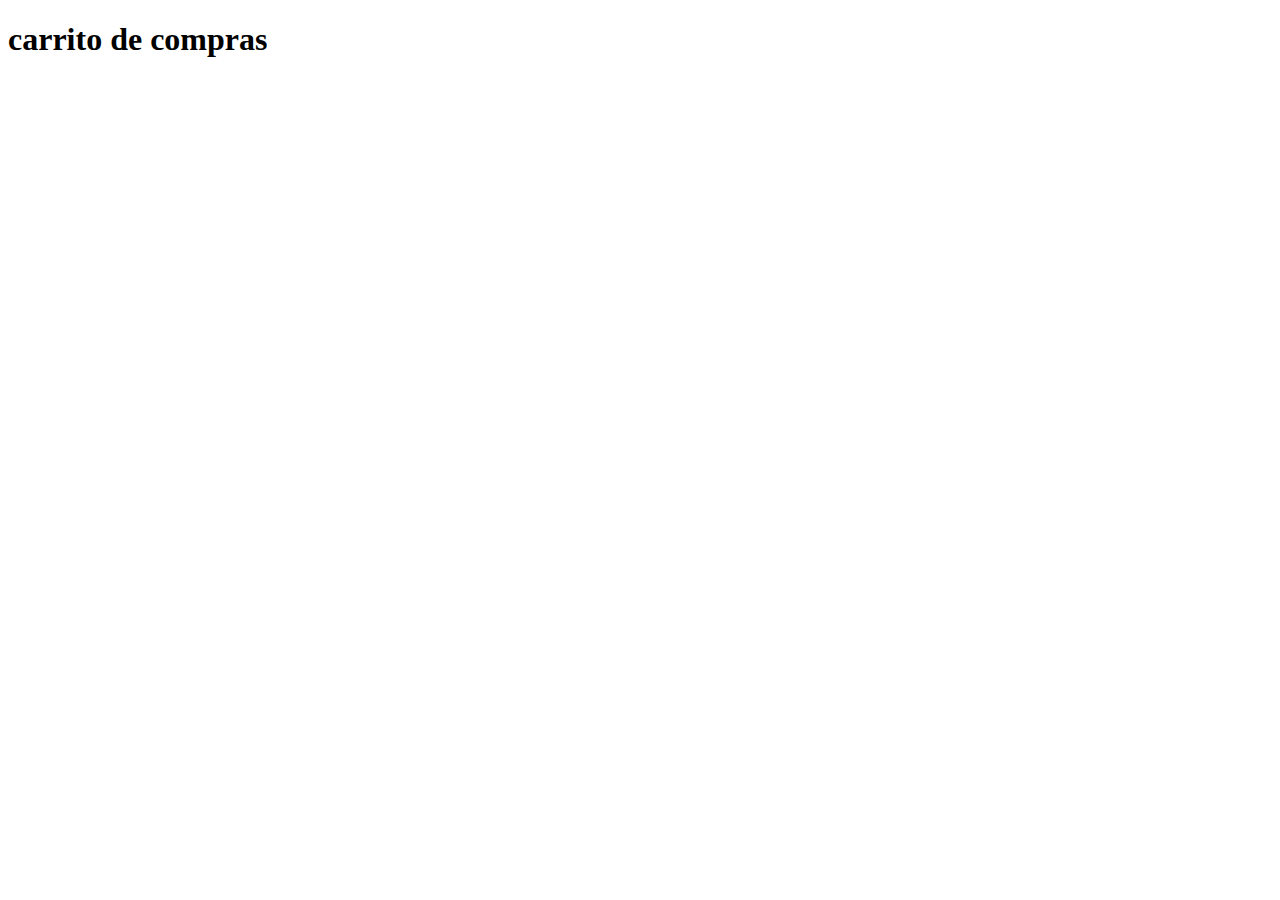
<file: carrito.html>
<!DOCTYPE html>
<html lang="en">
<head>
    <meta charset="UTF-8">
    <meta name="viewport" content="width=device-width, initial-scale=1.0">
    <title>Document</title>
</head>
<body>
    <h1>carrito de compras</h1>
</body>
</html>
</file>
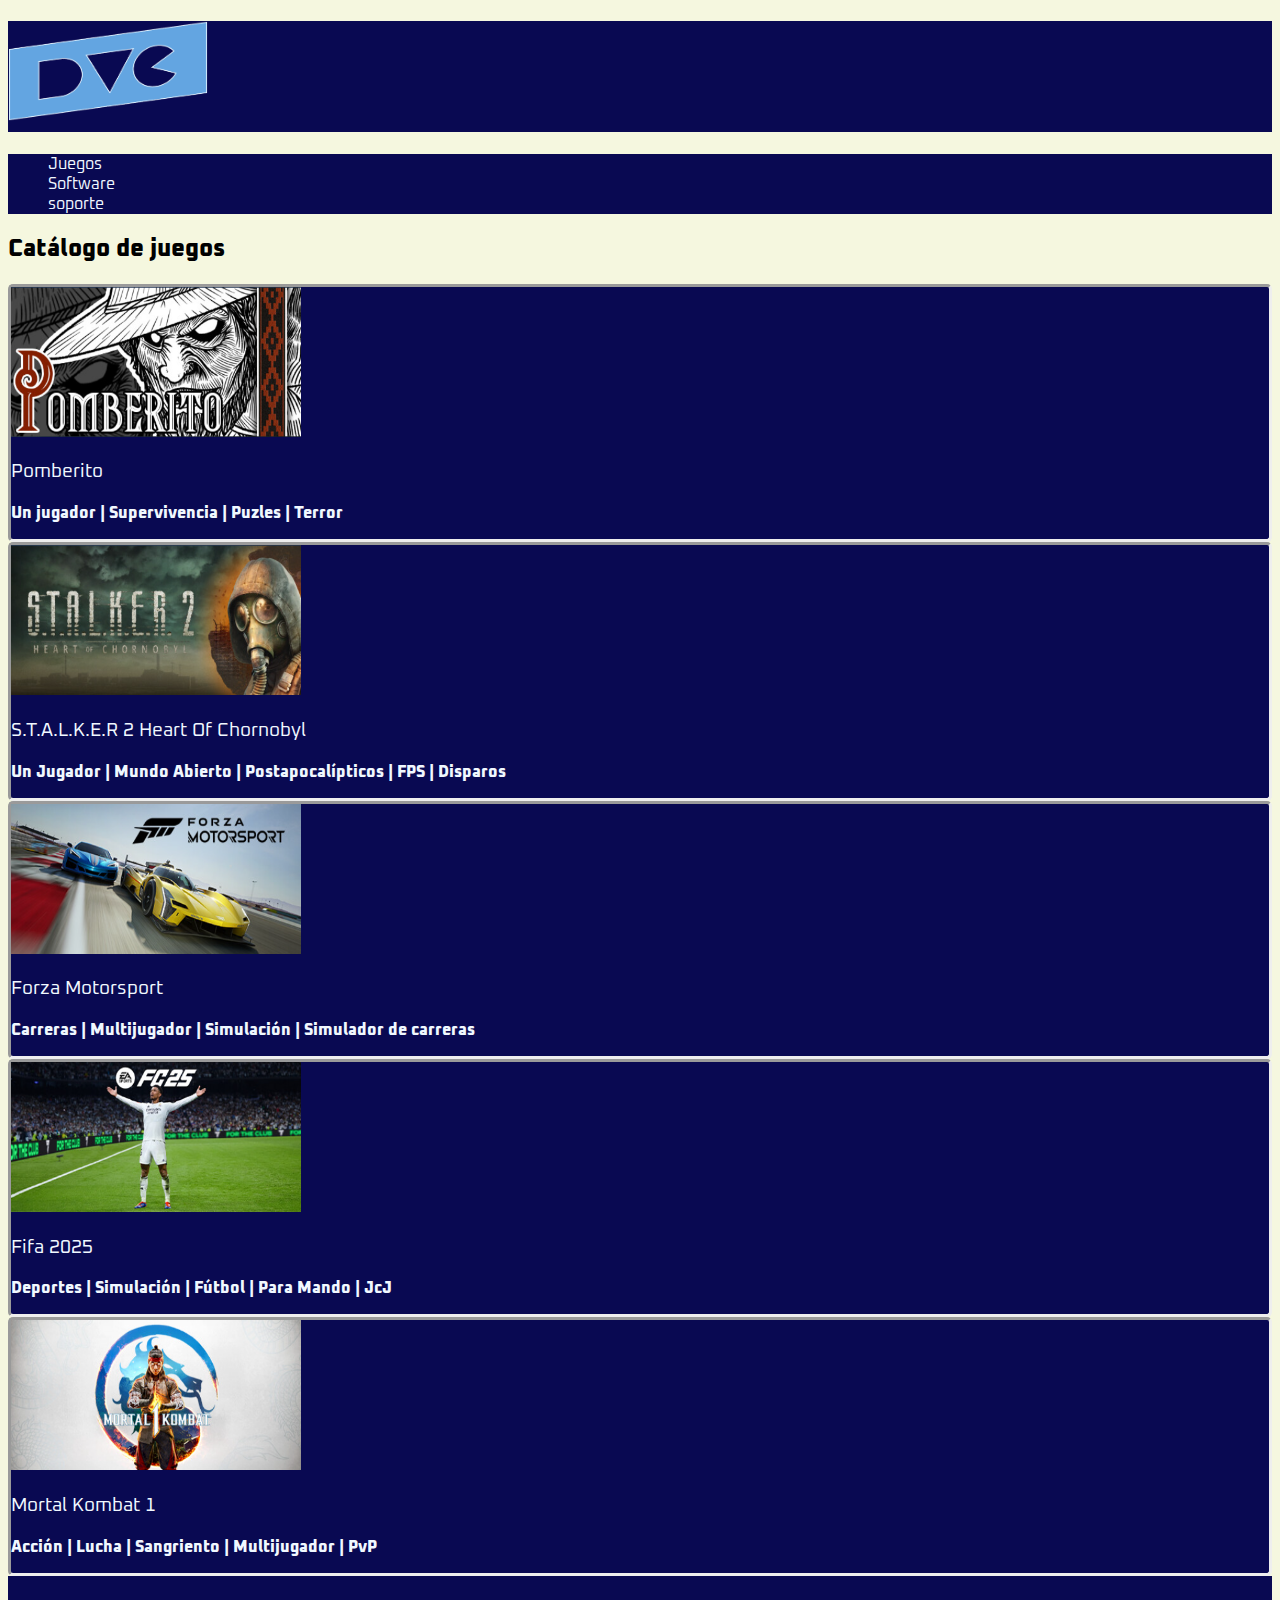
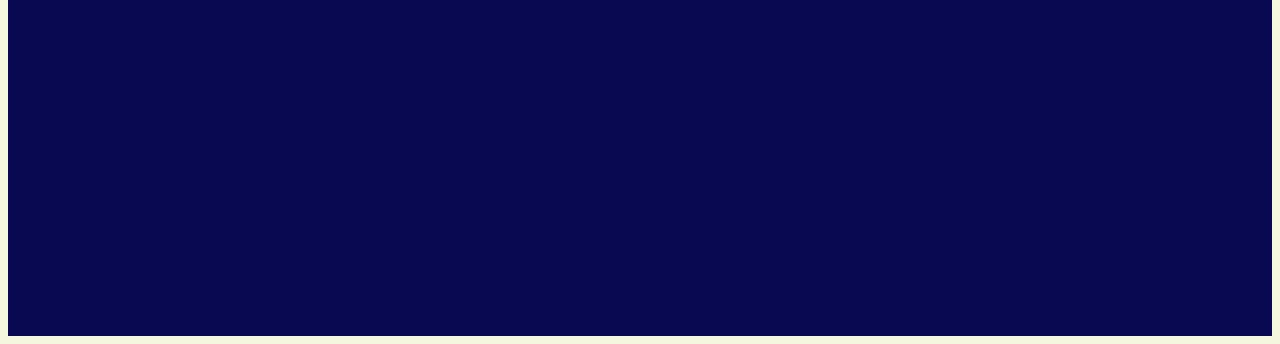
<file: juegos.html>
<!DOCTYPE html>
<html lang="en">
<head>
    <meta charset="UTF-8">
    <meta name="viewport" content="width=device-width, initial-scale=1.0">
    <link rel="preconnect" href="https://fonts.googleapis.com">
    <link rel="preconnect" href="https://fonts.gstatic.com" crossorigin>
    <link href="https://fonts.googleapis.com/css2?family=Oxanium&display=swap" rel="stylesheet">
    <link rel="stylesheet" href="https://cdnjs.cloudflare.com/ajax/libs/font-awesome/6.6.0/css/all.min.css" integrity="sha512-Kc323vGBEqzTmouAECnVceyQqyqdsSiqLQISBL29aUW4U/M7pSPA/gEUZQqv1cwx4OnYxTxve5UMg5GT6L4JJg==" crossorigin="anonymous" referrerpolicy="no-referrer" />
    <link rel="stylesheet" href="styles.css">
    <title>DvC</title>
</head>

<body>
    <header>
        <div id="menuprincipal">
            <h1><a href="/index.html"> <img src="/logo/dvc.png" height="100" width="200" alt="DvC"></a></h1>
            <a href="/carrito.html"> <i class="fa-solid fa-cart-shopping"></i></a>
        </div>
    </header>

    <nav>
        <div id="barramenu">
            <ul class="lista-uno">
                <li><a href="/juegos.html">Juegos <i class="fa-solid fa-gamepad"></i></a></li>
                <li><a href="/software.html">Software <i class="fa-solid fa-computer"></i></a></li> 
                <li><a href="/soporte.html">soporte <i class="fa-solid fa-headset"></i></a></li>
            </ul>
        </div>
    </nav>

    <main>
        <h2 class="titujuegos"><strong>Catálogo de juegos</strong></h2>

        <section class="juego1">
            <a href="/catalogo de juegos/pomperito.html"> <img src="/imagenes de productos/pomberito.png" width="290" height="150" alt="Juego Pomberito"></a>
            <h3><a href="/catalogo de juegos/pomperito.html">Pomberito</a></h3>
            <p class="generos"> Un jugador | Supervivencia | Puzles | Terror</p>
        </section>

        <section class="juego2">
            <a href="/catalogo de juegos/stalker2.html"> <img src="/imagenes de productos/stalker2.png" width="290" height="150" alt="Juego Stalker 2"></a>
            <h3><a href="/catalogo de juegos/stalker2.html">S.T.A.L.K.E.R 2 Heart Of Chornobyl</a></h3>
            <p class="generos">Un Jugador | Mundo Abierto | Postapocalípticos | FPS | Disparos</p>
        </section>

        <section class="juego3">
            <a href="/catalogo de juegos/forzamotorsport.html"> <img src="/imagenes de productos/froza_motorsport.png" width="290" height="150" alt="Juego Forza Motorsport"></a>
            <h3><a href="/catalogo de juegos/forzamotorsport.html">Forza Motorsport</a></h3>
            <p class="generos">Carreras | Multijugador | Simulación | Simulador de carreras</p>
        </section>

        <section class="juego4">
            <a href="/catalogo de juegos/fifa25.html"> <img src="/imagenes de productos/fifa25.png" width="290" height="150" alt="Juego Fifa 2025"></a>
            <h3><a href="/catalogo de juegos/fifa25.html">Fifa 2025</a></h3>
            <p class="generos">Deportes | Simulación | Fútbol | Para Mando | JcJ</p>
        </section>

        <section class="juego5">
            <a href="/catalogo de juegos/mortalkombat1.html"> <img src="/imagenes de productos/mortalkombat1.png" width="290" height="150" alt="Juego Mortal Kombat 1"></a>
            <h3><a href="/catalogo de juegos/mortalkombat1.html">Mortal Kombat 1</a></h3>
            <p class="generos">Acción | Lucha | Sangriento | Multijugador | PvP</p>
        </section>
    </main>

    <footer>
        <div id="iconos1">
            <ul class="lista-dos">
                <li><a href="https://www.youtube.com/@damiNT"><i class="fa-brands fa-youtube"></i></a></li>
                <li><a href="https://www.instagram.com/dvmgo7"><i class="fa-brands fa-instagram"></i></a></li>
                <li><a href="https://wa.me/5493489541976"><i class="fa-brands fa-whatsapp"></i></a></li>
            </ul>
        </div>
    </footer>
</body>
</html>
</file>
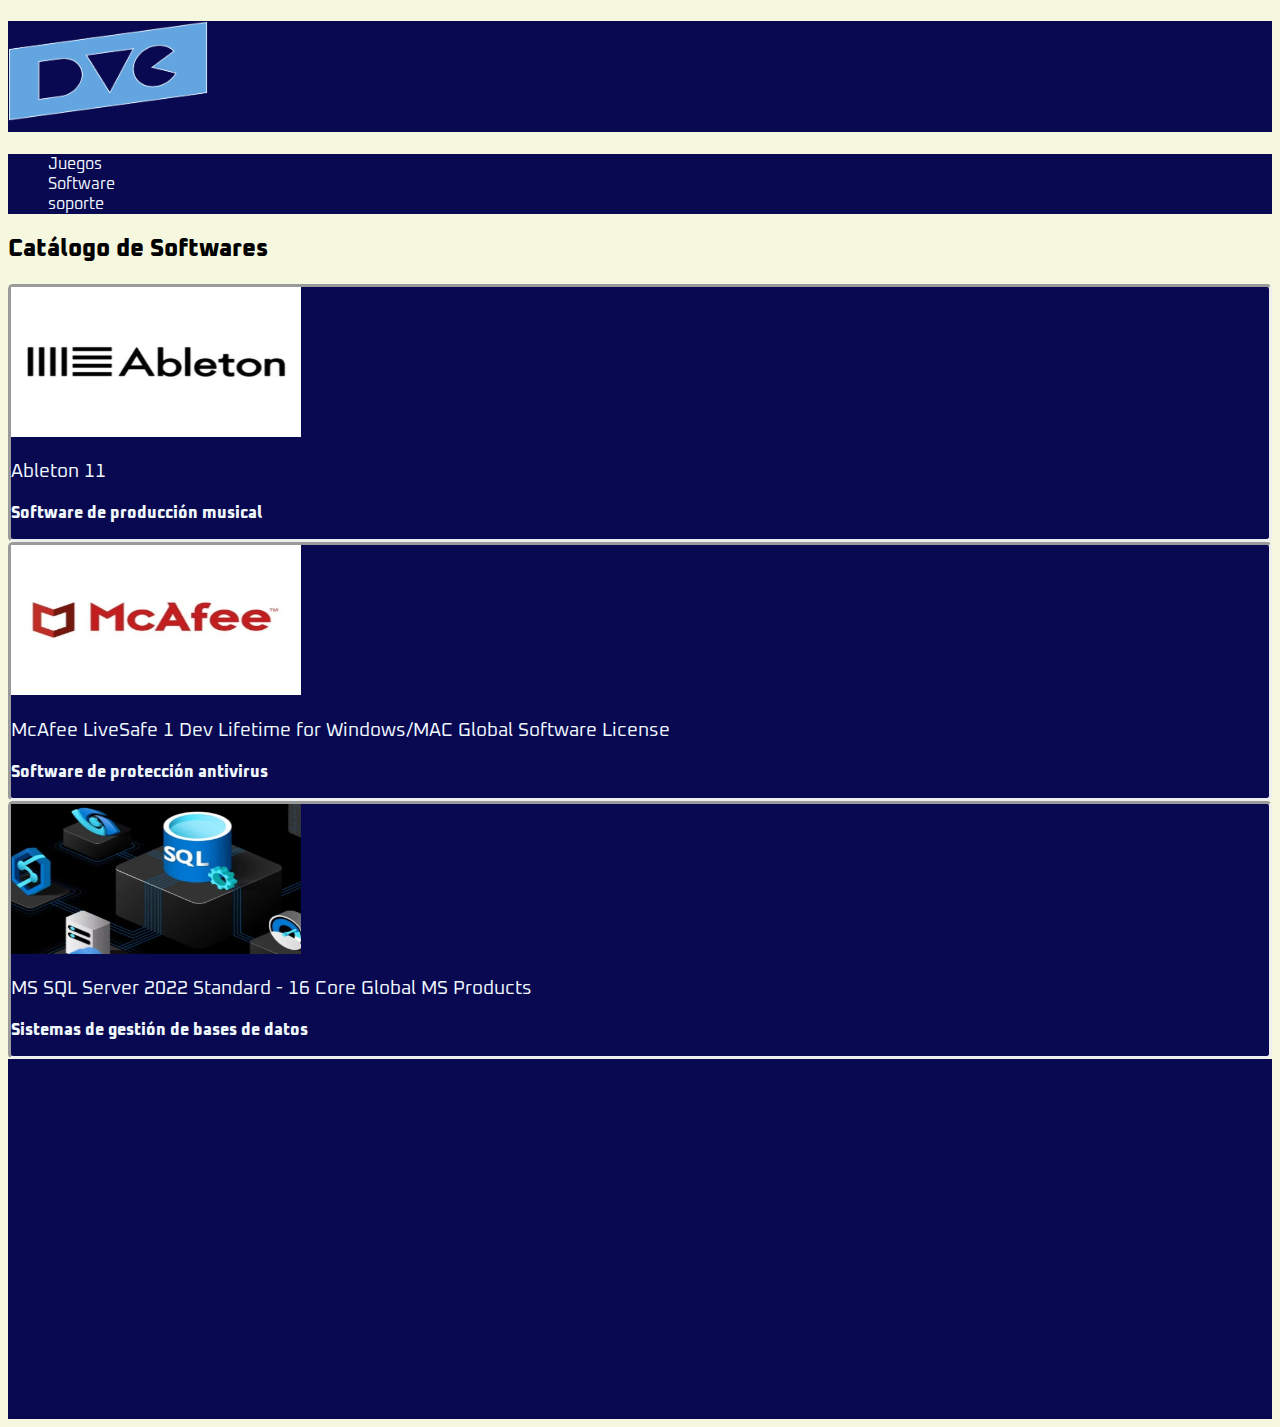
<file: software.html>
<!DOCTYPE html>
<html lang="en">
<head>
    <meta charset="UTF-8">
    <meta name="viewport" content="width=device-width, initial-scale=1.0">
    <link rel="preconnect" href="https://fonts.googleapis.com">
    <link rel="preconnect" href="https://fonts.gstatic.com" crossorigin>
    <link href="https://fonts.googleapis.com/css2?family=Oxanium&display=swap" rel="stylesheet">
    <link rel="stylesheet" href="https://cdnjs.cloudflare.com/ajax/libs/font-awesome/6.6.0/css/all.min.css" integrity="sha512-Kc323vGBEqzTmouAECnVceyQqyqdsSiqLQISBL29aUW4U/M7pSPA/gEUZQqv1cwx4OnYxTxve5UMg5GT6L4JJg==" crossorigin="anonymous" referrerpolicy="no-referrer" />
    <link rel="stylesheet" href="styles.css">
    <title>DvC</title>
</head>

<body>
    <header>
        <div id="menuprincipal">
            <h1><a href="/index.html"> <img src="/logo/dvc.png" height="100" width="200" alt="DvC"></a></h1>
            <a href="/carrito.html"> <i class="fa-solid fa-cart-shopping"></i></a>
        </div>
    </header>

    <nav>
        <div id="barramenu">
            <ul class="lista-uno">
                <li><a href="/juegos.html">Juegos <i class="fa-solid fa-gamepad"></i></a></li>
                <li><a href="/software.html">Software <i class="fa-solid fa-computer"></i></a></li> 
                <li><a href="/soporte.html">soporte <i class="fa-solid fa-headset"></i></a></li>
            </ul>
        </div>
    </nav>

    <main>
        <h2 class="catsof"><strong>Catálogo de Softwares</strong></h2>
        <section class="soft1">
            <a href="/catalogo de softwares/ableton.html"> <img src="/imagenes de productos/ableton.png" width="290" height="150" alt="Ableton 11"></a>
            <h3><a href="/catalogo de softwares/ableton.html">Ableton 11</a></h3>
            <p class="generos">Software de producción musical</p>
        </section>

        <section class="soft2">
            <a href="/catalogo de softwares/mcafee.html"> <img src="/imagenes de productos/mcafee.png" width="290" height="150" alt="McAfee"></a>
            <h3><a href="/catalogo de softwares/mcafee.html">McAfee LiveSafe 1 Dev Lifetime for Windows/MAC Global Software License</a></h3>
            <p class="generos">Software de protección antivirus</p>
        </section>

        <section class="soft3">
            <a href="/catalogo de softwares/sqlserver.html"><img src="/imagenes de productos/sqlserver.png" width="290" height="150" alt="SQL Server"></a>
            <h3><a href="/catalogo de softwares/sqlserver.html">MS SQL Server 2022 Standard - 16 Core Global MS Products</a></h3>
            <p class="generos">Sistemas de gestión de bases de datos</p>
        </section>
    </main>

    <footer>
        <div id="iconos1">
            <ul class="lista-dos">
                <li><a href="https://www.youtube.com/@damiNT"><i class="fa-brands fa-youtube"></i></a></li>
                <li><a href="https://www.instagram.com/dvmgo7"><i class="fa-brands fa-instagram"></i></a></li>
                <li><a href="https://wa.me/5493489541976"><i class="fa-brands fa-whatsapp"></i></a></li>
            </ul>
        </div>
    </footer>
</body>
</html>
</file>
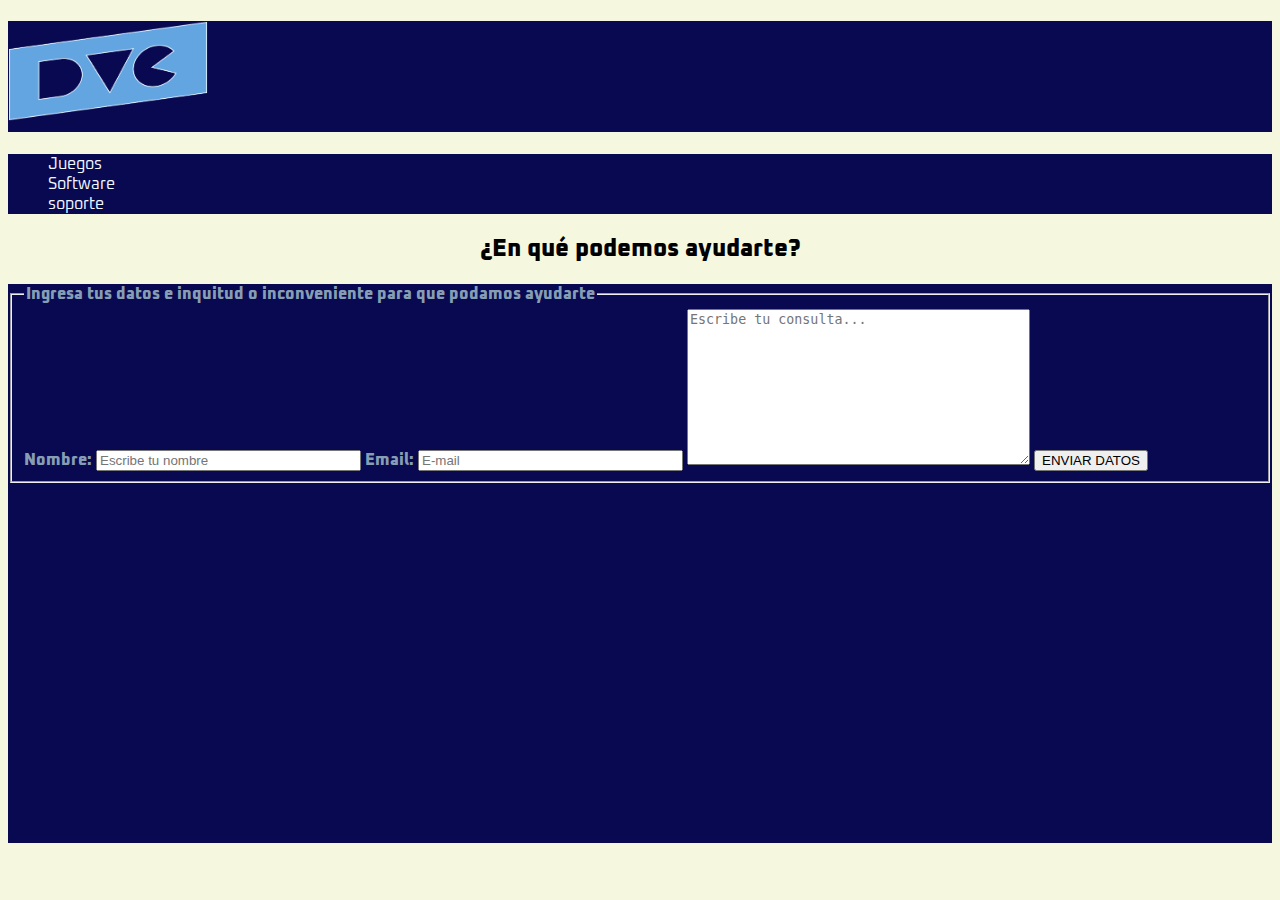
<file: soporte.html>
<!DOCTYPE html>
<html lang="en">
<head>
    <meta charset="UTF-8">
    <meta name="viewport" content="width=device-width, initial-scale=1.0">
    <link rel="preconnect" href="https://fonts.googleapis.com">
    <link rel="preconnect" href="https://fonts.gstatic.com" crossorigin>
    <link href="https://fonts.googleapis.com/css2?family=Oxanium&display=swap" rel="stylesheet">
    <link rel="stylesheet" href="https://cdnjs.cloudflare.com/ajax/libs/font-awesome/6.6.0/css/all.min.css" integrity="sha512-Kc323vGBEqzTmouAECnVceyQqyqdsSiqLQISBL29aUW4U/M7pSPA/gEUZQqv1cwx4OnYxTxve5UMg5GT6L4JJg==" crossorigin="anonymous" referrerpolicy="no-referrer" />
    <link rel="stylesheet" href="styles.css">
    <title>DvC</title>
</head>
<body>
    <header>
        <div id="menuprincipal">
            <h1><a href="/index.html"> <img src="/logo/dvc.png" height="100" width="200" alt="DvC"></a></h1>
            <a href="/carrito.html"> <i class="fa-solid fa-cart-shopping"></i></a>
        </div>
    </header>
    
    <nav>
        <div id="barramenu">
            <ul class="lista-uno">
                <li><a href="/juegos.html">Juegos <i class="fa-solid fa-gamepad"></i></a></li>
                <li><a href="/software.html">Software <i class="fa-solid fa-computer"></i></a></li> 
                <li><a href="/soporte.html">soporte <i class="fa-solid fa-headset"></i></a></li>
            </ul>
        </div>
    </nav>

    <main></main>

    <h2 class="titulosoporte">¿En qué podemos ayudarte?</h2>

    <form class="formulario" action="https://formspree.io/f/mnnqjzaz" method="POST" target="_blank">
        <fieldset>
        <legend class="textof1">Ingresa tus datos e inquitud o inconveniente para que podamos ayudarte</legend>
        <label class="textof2" for="firstname">Nombre:
        <input size="30" type="text" name="firstname" id="firstname" required placeholder="Escribe tu nombre">
        </label>
        
        <label class="textof3" for="email">Email:
        <input size="30" type="email" name="email" id="email" required placeholder="E-mail">
        </label>
        
        <textarea name="comentario" rows="10" cols="40" required placeholder="Escribe tu consulta..."></textarea>
        <input type="submit" value="ENVIAR DATOS">
    </fieldset>
    </form>
    

    <footer>
        <div id="iconos1">
            <ul class="lista-dos">
                <li><a href="https://www.youtube.com/@damiNT"><i class="fa-brands fa-youtube"></i></a></li>
                <li><a href="https://www.instagram.com/dvmgo7"><i class="fa-brands fa-instagram"></i></a></li>
                <li><a href="https://wa.me/5493489541976"><i class="fa-brands fa-whatsapp"></i></a></li>
            </ul>
        </div>
    </footer>
</body>
</html>
</file>
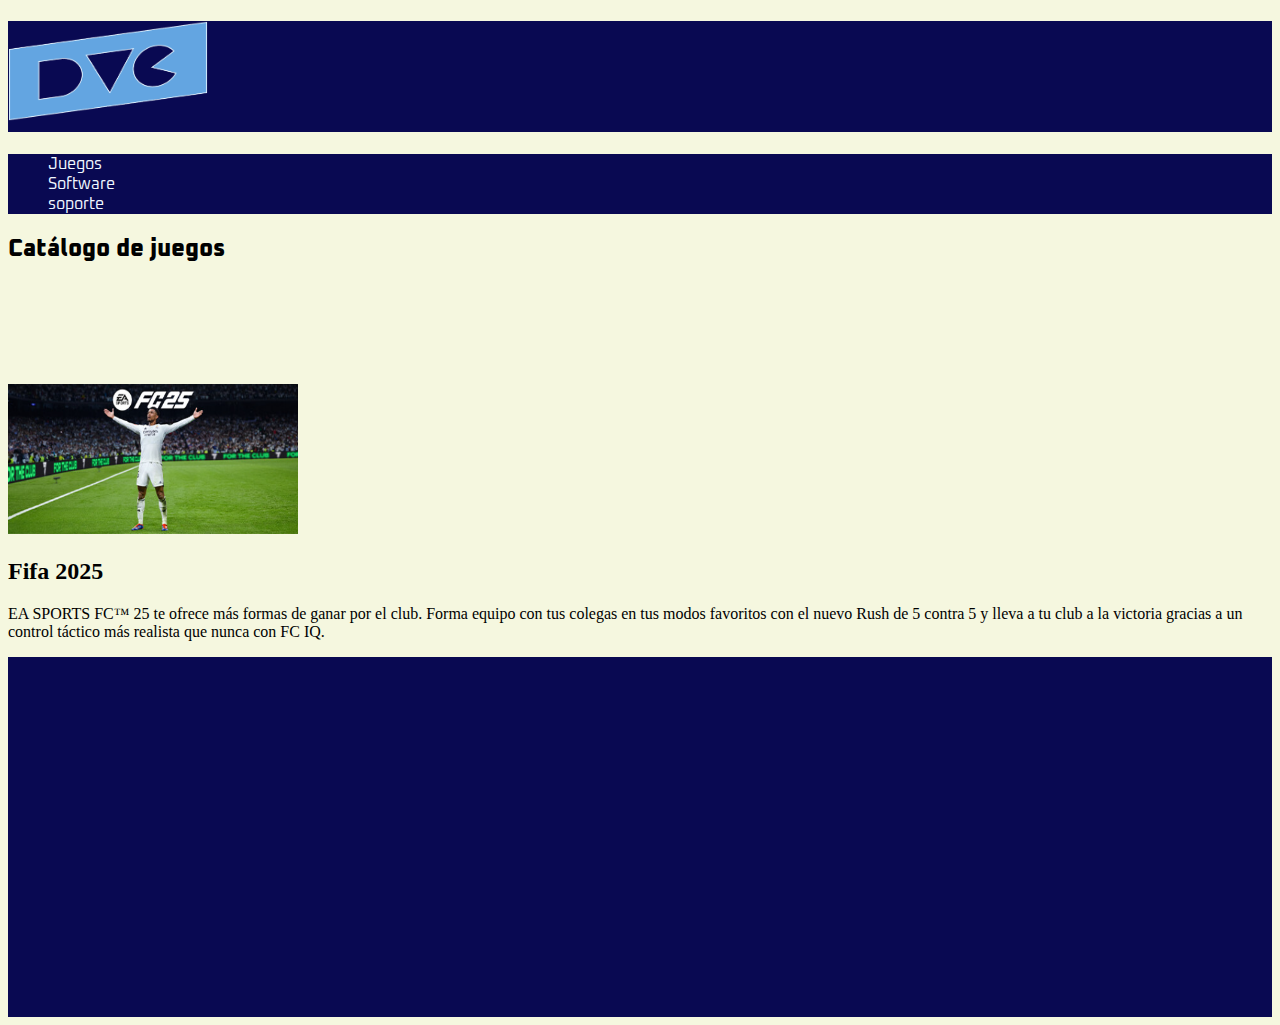
<file: catalogo de juegos/fifa25.html>
<!DOCTYPE html>
<html lang="en">
<head>
    <meta charset="UTF-8">
    <meta name="viewport" content="width=device-width, initial-scale=1.0">
    <link rel="preconnect" href="https://fonts.googleapis.com">
    <link rel="preconnect" href="https://fonts.gstatic.com" crossorigin>
    <link href="https://fonts.googleapis.com/css2?family=Oxanium&display=swap" rel="stylesheet">
    <link rel="stylesheet" href="https://cdnjs.cloudflare.com/ajax/libs/font-awesome/6.6.0/css/all.min.css" integrity="sha512-Kc323vGBEqzTmouAECnVceyQqyqdsSiqLQISBL29aUW4U/M7pSPA/gEUZQqv1cwx4OnYxTxve5UMg5GT6L4JJg==" crossorigin="anonymous" referrerpolicy="no-referrer" />
    <link rel="stylesheet" href="styles3.css">
    <title>DvC</title>
</head>

<body>
    <header>
        <div id="menuprincipal">
            <h1><a href="/index.html"> <img src="/logo/dvc.png" height="100" width="200" alt="DvC"></a></h1>
            <a href="/carrito.html"> <i class="fa-solid fa-cart-shopping"></i></a>
        </div>
    </header>

    <nav>
        <div id="barramenu">
            <ul>
                <li><a href="/juegos.html">Juegos <i class="fa-solid fa-gamepad"></i></a></li>
                <li><a href="/software.html">Software <i class="fa-solid fa-computer"></i></a></li> 
                <li><a href="/soporte.html">soporte <i class="fa-solid fa-headset"></i></a></li>
            </ul>
        </div>
    </nav>

    <main>
        <h2 class="catalogo"><strong>Catálogo de juegos</strong></h2>
        <section class="desc1">
            <img src="/imagenes de productos/fifa25.png" width="290" height="150" alt="Juego Fifa 2025">
            <iframe width="390" height="250" src="https://www.youtube.com/embed/RefXbk1_taI" title="Tráiler de lanzamiento oficial de EA SPORTS FC 25|Por el club" frameborder="0" allow="accelerometer; autoplay; clipboard-write; encrypted-media; gyroscope; picture-in-picture; web-share" referrerpolicy="strict-origin-when-cross-origin" allowfullscreen></iframe>
            <h2>Fifa 2025</h2>
            <p>EA SPORTS FC™ 25 te ofrece más formas de ganar por el club. Forma equipo con tus colegas en tus modos favoritos con el nuevo Rush de 5 contra 5 y lleva a tu club a la victoria gracias a un control táctico más realista que nunca con FC IQ.</p>
        </section>
    </main>

    <footer>
        <div id="iconos1">
            <ul>
                <li><a href="https://www.youtube.com/@damiNT"><i class="fa-brands fa-youtube"></i></a></li>
                <li><a href="https://www.instagram.com/dvmgo7"><i class="fa-brands fa-instagram"></i></a></li>
                <li><a href="https://wa.me/5493489541976"><i class="fa-brands fa-whatsapp"></i></a></li>
            </ul>
        </div>
    </footer>
</body>
</html>
</file>
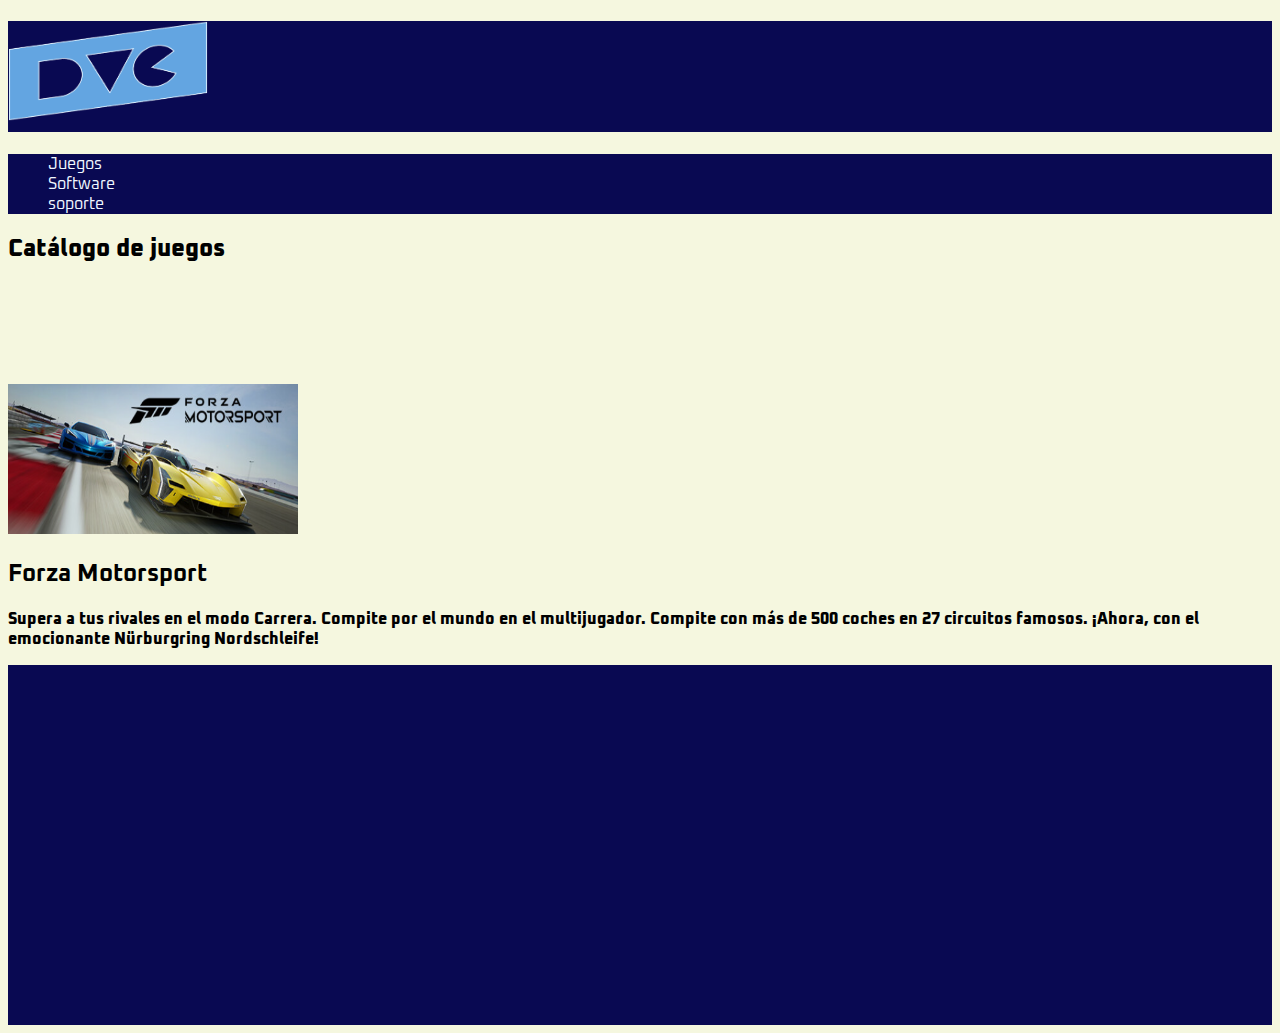
<file: catalogo de juegos/forzamotorsport.html>
<!DOCTYPE html>
<html lang="en">
<head>
    <meta charset="UTF-8">
    <meta name="viewport" content="width=device-width, initial-scale=1.0">
    <link rel="preconnect" href="https://fonts.googleapis.com">
    <link rel="preconnect" href="https://fonts.gstatic.com" crossorigin>
    <link href="https://fonts.googleapis.com/css2?family=Oxanium&display=swap" rel="stylesheet">
    <link rel="stylesheet" href="https://cdnjs.cloudflare.com/ajax/libs/font-awesome/6.6.0/css/all.min.css" integrity="sha512-Kc323vGBEqzTmouAECnVceyQqyqdsSiqLQISBL29aUW4U/M7pSPA/gEUZQqv1cwx4OnYxTxve5UMg5GT6L4JJg==" crossorigin="anonymous" referrerpolicy="no-referrer" />
    <link rel="stylesheet" href="styles3.css">
    <title>DvC</title>
</head>

<body>
    <header>
        <div id="menuprincipal">
            <h1><a href="/index.html"> <img src="/logo/dvc.png" height="100" width="200" alt="DvC"></a></h1>
            <a href="/carrito.html"> <i class="fa-solid fa-cart-shopping"></i></a>
        </div>
    </header>

    <nav>
        <div id="barramenu">
            <ul>
                <li><a href="/juegos.html">Juegos <i class="fa-solid fa-gamepad"></i></a></li>
                <li><a href="/software.html">Software <i class="fa-solid fa-computer"></i></a></li> 
                <li><a href="/soporte.html">soporte <i class="fa-solid fa-headset"></i></a></li>
            </ul>
        </div>
    </nav>

    <main>
        <h2 class="catalogo"><strong>Catálogo de juegos</strong></h2>
        <section class="desc">
            <img src="/imagenes de productos/froza_motorsport.png" width="290" height="150" alt="Juego Forza Motorsport">
            <iframe width="390" height="250" src="https://www.youtube.com/embed/aL4h5cMONIs" title="Forza Motorsport - Official Trailer - Xbox &amp; Bethesda Games Showcase 2022" frameborder="0" allow="accelerometer; autoplay; clipboard-write; encrypted-media; gyroscope; picture-in-picture; web-share" referrerpolicy="strict-origin-when-cross-origin" allowfullscreen></iframe>
            <h2>Forza Motorsport</h2>
            <p>Supera a tus rivales en el modo Carrera. Compite por el mundo en el multijugador. Compite con más de 500 coches en 27 circuitos famosos. ¡Ahora, con el emocionante Nürburgring Nordschleife!</p>
        </section>
    </main>
    
    <footer>
        <div id="iconos1">
            <ul>
                <li><a href="https://www.youtube.com/@damiNT"><i class="fa-brands fa-youtube"></i></a></li>
                <li><a href="https://www.instagram.com/dvmgo7"><i class="fa-brands fa-instagram"></i></a></li>
                <li><a href="https://wa.me/5493489541976"><i class="fa-brands fa-whatsapp"></i></a></li>
            </ul>
        </div>
    </footer>

</body>
</html>
</file>
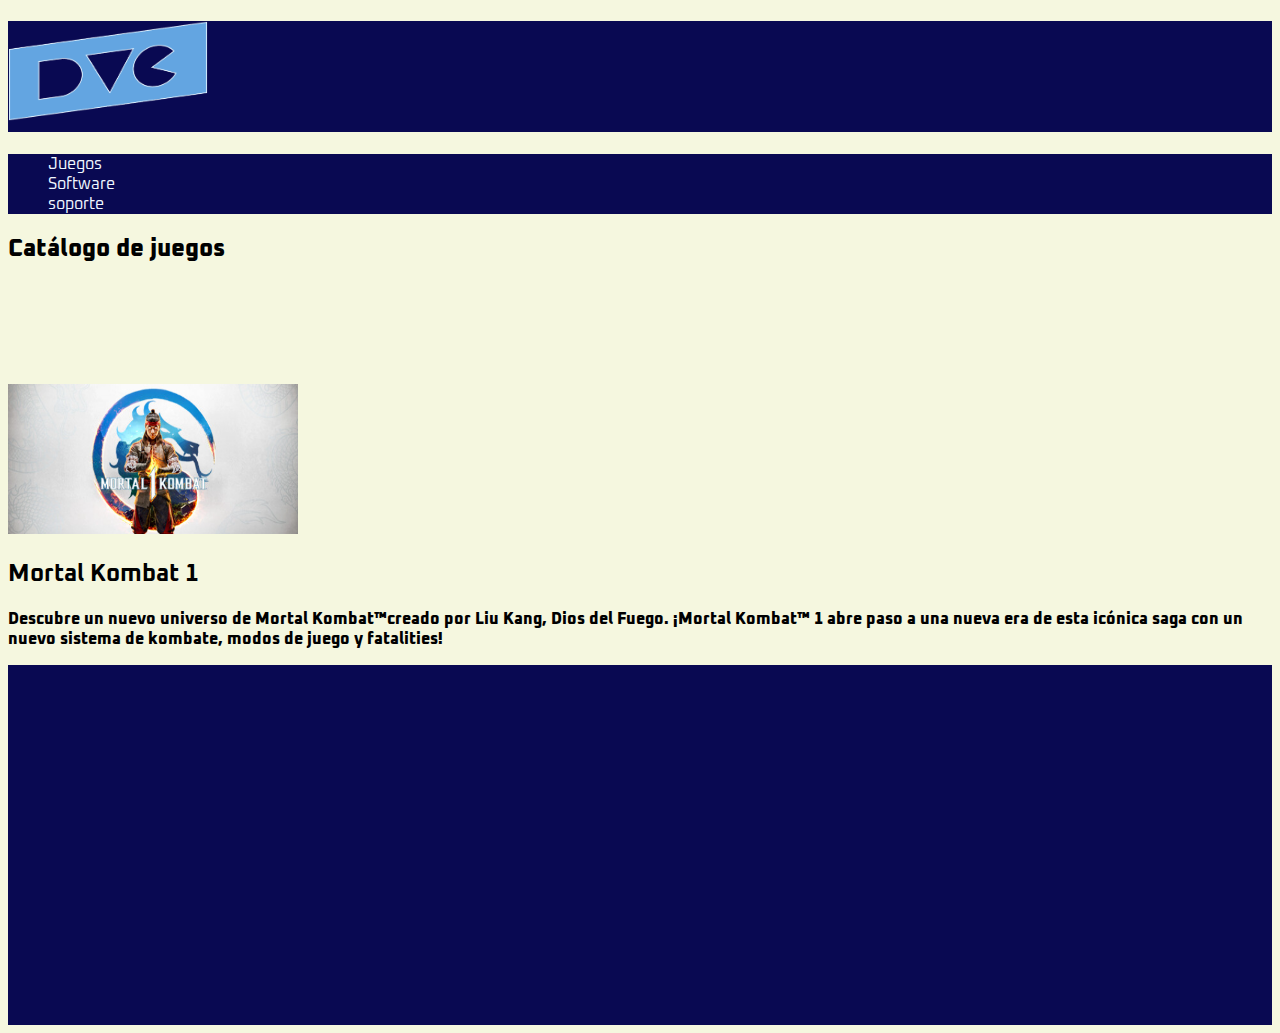
<file: catalogo de juegos/mortalkombat1.html>
<!DOCTYPE html>
<html lang="en">
<head>
    <meta charset="UTF-8">
    <meta name="viewport" content="width=device-width, initial-scale=1.0">
    <link rel="preconnect" href="https://fonts.googleapis.com">
    <link rel="preconnect" href="https://fonts.gstatic.com" crossorigin>
    <link href="https://fonts.googleapis.com/css2?family=Oxanium&display=swap" rel="stylesheet">
    <link rel="stylesheet" href="https://cdnjs.cloudflare.com/ajax/libs/font-awesome/6.6.0/css/all.min.css" integrity="sha512-Kc323vGBEqzTmouAECnVceyQqyqdsSiqLQISBL29aUW4U/M7pSPA/gEUZQqv1cwx4OnYxTxve5UMg5GT6L4JJg==" crossorigin="anonymous" referrerpolicy="no-referrer" />
    <link rel="stylesheet" href="styles3.css">
    <title>DvC</title>
</head>

<body>
    <header>
        <div id="menuprincipal">
            <h1><a href="/index.html"> <img src="/logo/dvc.png" height="100" width="200" alt="DvC"></a></h1>
            <a href="/carrito.html"> <i class="fa-solid fa-cart-shopping"></i></a>
        </div>
    </header>

    <nav>
        <div id="barramenu">
            <ul>
                <li><a href="/juegos.html">Juegos <i class="fa-solid fa-gamepad"></i></a></li>
                <li><a href="/software.html">Software <i class="fa-solid fa-computer"></i></a></li> 
                <li><a href="/soporte.html">soporte <i class="fa-solid fa-headset"></i></a></li>
            </ul>
        </div>
    </nav>

    <main>
        <h2 class="catalogo"><strong>Catálogo de juegos</strong></h2>
        <section class="desc">
            <img src="/imagenes de productos/mortalkombat1.png" width="290" height="150" alt="Juego Mortal Kombat 1">
            <iframe width="390" height="250" src="https://www.youtube.com/embed/rRkavvt5x8o" title="Mortal Kombat 1 - Tráiler oficial en Español Latino." frameborder="0" allow="accelerometer; autoplay; clipboard-write; encrypted-media; gyroscope; picture-in-picture; web-share" referrerpolicy="strict-origin-when-cross-origin" allowfullscreen></iframe>
            <h2>Mortal Kombat 1</h2>
            <p>Descubre un nuevo universo de Mortal Kombat™creado por Liu Kang, Dios del Fuego. ¡Mortal Kombat™ 1 abre paso a una nueva era de esta icónica saga con un nuevo sistema de kombate, modos de juego y fatalities!</p>
        </section>
    </main>
    
    <footer>
        <div id="iconos1">
            <ul>
                <li><a href="https://www.youtube.com/@damiNT"><i class="fa-brands fa-youtube"></i></a></li>
                <li><a href="https://www.instagram.com/dvmgo7"><i class="fa-brands fa-instagram"></i></a></li>
                <li><a href="https://wa.me/5493489541976"><i class="fa-brands fa-whatsapp"></i></a></li>
            </ul>
        </div>
    </footer>

</body>
</html>
</file>
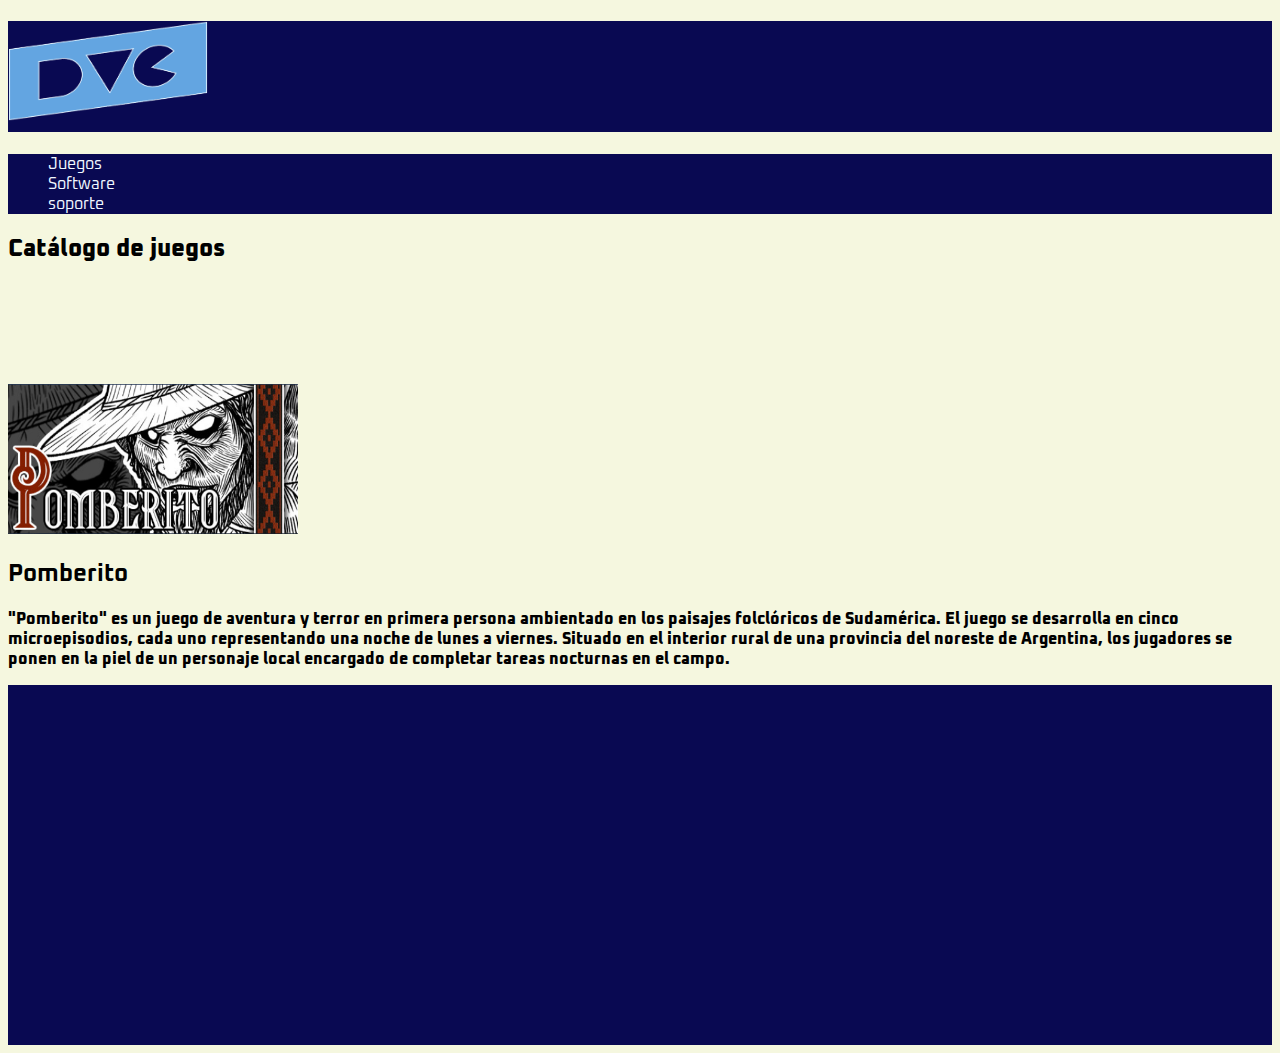
<file: catalogo de juegos/pomperito.html>
<!DOCTYPE html>
<html lang="en">
<head>
    <meta charset="UTF-8">
    <meta name="viewport" content="width=device-width, initial-scale=1.0">
    <link rel="preconnect" href="https://fonts.googleapis.com">
    <link rel="preconnect" href="https://fonts.gstatic.com" crossorigin>
    <link href="https://fonts.googleapis.com/css2?family=Oxanium&display=swap" rel="stylesheet">
    <link rel="stylesheet" href="https://cdnjs.cloudflare.com/ajax/libs/font-awesome/6.6.0/css/all.min.css" integrity="sha512-Kc323vGBEqzTmouAECnVceyQqyqdsSiqLQISBL29aUW4U/M7pSPA/gEUZQqv1cwx4OnYxTxve5UMg5GT6L4JJg==" crossorigin="anonymous" referrerpolicy="no-referrer" />
    <link rel="stylesheet" href="styles3.css">
    <title>DvC</title>
</head>

<body>
    <header>
        <div id="menuprincipal">
            <h1><a href="/index.html"> <img src="/logo/dvc.png" height="100" width="200" alt="DvC"></a></h1>
            <a href="/carrito.html"> <i class="fa-solid fa-cart-shopping"></i></a>
        </div>
    </header>

    <nav>
        <div id="barramenu">
            <ul>
                <li><a href="/juegos.html">Juegos <i class="fa-solid fa-gamepad"></i></a></li>
                <li><a href="/software.html">Software <i class="fa-solid fa-computer"></i></a></li> 
                <li><a href="/soporte.html">soporte <i class="fa-solid fa-headset"></i></a></li>
            </ul>
        </div>
    </nav>

    <main>
        <h2 class="catalogo"><strong>Catálogo de juegos</strong></h2>
        <section class="desc">
            <img src="/imagenes de productos/pomberito.png" width="290" height="150" alt="Juego Pomberito">
            <iframe width="390" height="250" src="https://www.youtube.com/embed/YhOr-R0vtWA" title="Pomberito - Official Trailer" frameborder="0" allow="accelerometer; autoplay; clipboard-write; encrypted-media; gyroscope; picture-in-picture; web-share" referrerpolicy="strict-origin-when-cross-origin" allowfullscreen>Video del juego "Pomberito"</iframe>
            <h2>Pomberito</h2>
            <p>"Pomberito" es un juego de aventura y terror en primera persona ambientado en los paisajes folclóricos de Sudamérica. El juego se desarrolla en cinco microepisodios, cada uno representando una noche de lunes a viernes. Situado en el interior rural de una provincia del noreste de Argentina, los jugadores se ponen en la piel de un personaje local encargado de completar tareas nocturnas en el campo.</p>
        </section>
    </main>

    <footer>
        <div id="iconos1">
            <ul>
                <li><a href="https://www.youtube.com/@damiNT"><i class="fa-brands fa-youtube"></i></a></li>
                <li><a href="https://www.instagram.com/dvmgo7"><i class="fa-brands fa-instagram"></i></a></li>
                <li><a href="https://wa.me/5493489541976"><i class="fa-brands fa-whatsapp"></i></a></li>
            </ul>
        </div>
    </footer>
    
</body>
</html>
</file>
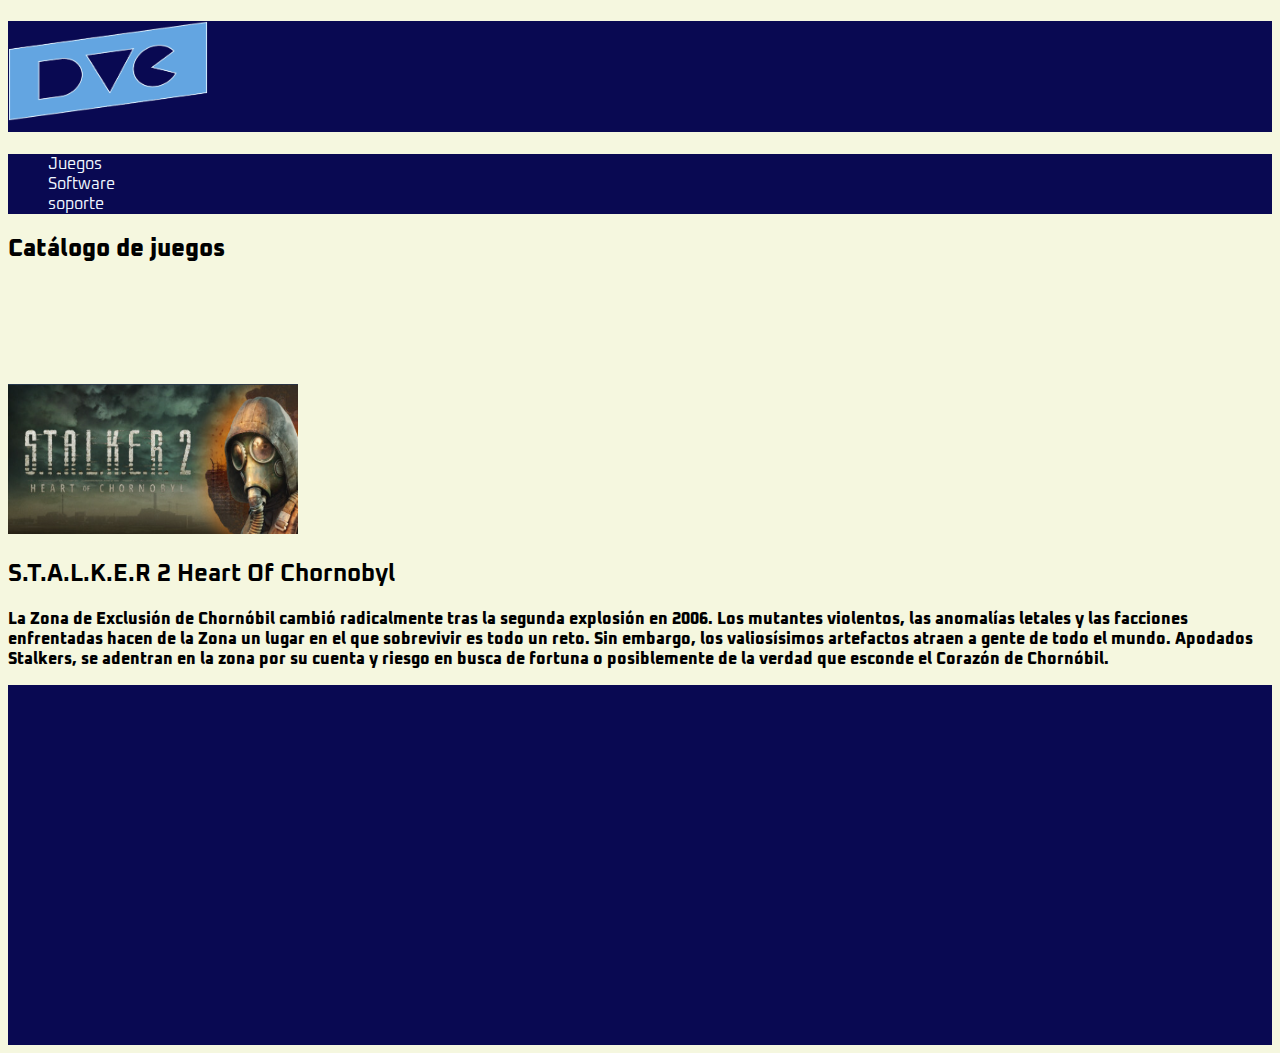
<file: catalogo de juegos/stalker2.html>
<!DOCTYPE html>
<html lang="en">
<head>
    <meta charset="UTF-8">
    <meta name="viewport" content="width=device-width, initial-scale=1.0">
    <link rel="preconnect" href="https://fonts.googleapis.com">
    <link rel="preconnect" href="https://fonts.gstatic.com" crossorigin>
    <link href="https://fonts.googleapis.com/css2?family=Oxanium&display=swap" rel="stylesheet">
    <link rel="stylesheet" href="https://cdnjs.cloudflare.com/ajax/libs/font-awesome/6.6.0/css/all.min.css" integrity="sha512-Kc323vGBEqzTmouAECnVceyQqyqdsSiqLQISBL29aUW4U/M7pSPA/gEUZQqv1cwx4OnYxTxve5UMg5GT6L4JJg==" crossorigin="anonymous" referrerpolicy="no-referrer" />
    <link rel="stylesheet" href="styles3.css">
    <title>DvC</title>
</head>

<body>
    <header>
        <div id="menuprincipal">
            <h1><a href="/index.html"> <img src="/logo/dvc.png" height="100" width="200" alt="DvC"></a></h1>
            <a href="/carrito.html"> <i class="fa-solid fa-cart-shopping"></i></a>
        </div>
    </header>

    <nav>
        <div id="barramenu">
            <ul>
                <li><a href="/juegos.html">Juegos <i class="fa-solid fa-gamepad"></i></a></li>
                <li><a href="/software.html">Software <i class="fa-solid fa-computer"></i></a></li> 
                <li><a href="/soporte.html">soporte <i class="fa-solid fa-headset"></i></a></li>
            </ul>
        </div>
    </nav>

    <main>
        <h2 class="catalogo"><strong>Catálogo de juegos</strong></h2>
        <section class="desc">
            <img src="/imagenes de productos/stalker2.png" width="290" height="150" alt="Juego Stalker 2">
            <iframe width="390" height="250" src="https://www.youtube.com/embed/4PqR5OBb1Ys" title="S.T.A.L.K.E.R. 2: Heart of Chornobyl — Enter the Zone Trailer" frameborder="0" allow="accelerometer; autoplay; clipboard-write; encrypted-media; gyroscope; picture-in-picture; web-share" referrerpolicy="strict-origin-when-cross-origin" allowfullscreen> Video del juego "Stalker 2"</iframe>
            <h2>S.T.A.L.K.E.R 2 Heart Of Chornobyl</h2>
            <p>La Zona de Exclusión de Chornóbil cambió radicalmente tras la segunda explosión en 2006. Los mutantes violentos, las anomalías letales y las facciones enfrentadas hacen de la Zona un lugar en el que sobrevivir es todo un reto. Sin embargo, los valiosísimos artefactos atraen a gente de todo el mundo. Apodados Stalkers, se adentran en la zona por su cuenta y riesgo en busca de fortuna o posiblemente de la verdad que esconde el Corazón de Chornóbil.</p>
        </section>
    </main>

    <footer>
        <div id="iconos1">
            <ul>
                <li><a href="https://www.youtube.com/@damiNT"><i class="fa-brands fa-youtube"></i></a></li>
                <li><a href="https://www.instagram.com/dvmgo7"><i class="fa-brands fa-instagram"></i></a></li>
                <li><a href="https://wa.me/5493489541976"><i class="fa-brands fa-whatsapp"></i></a></li>
            </ul>
        </div>
    </footer>
    
</body>
</html>
</file>
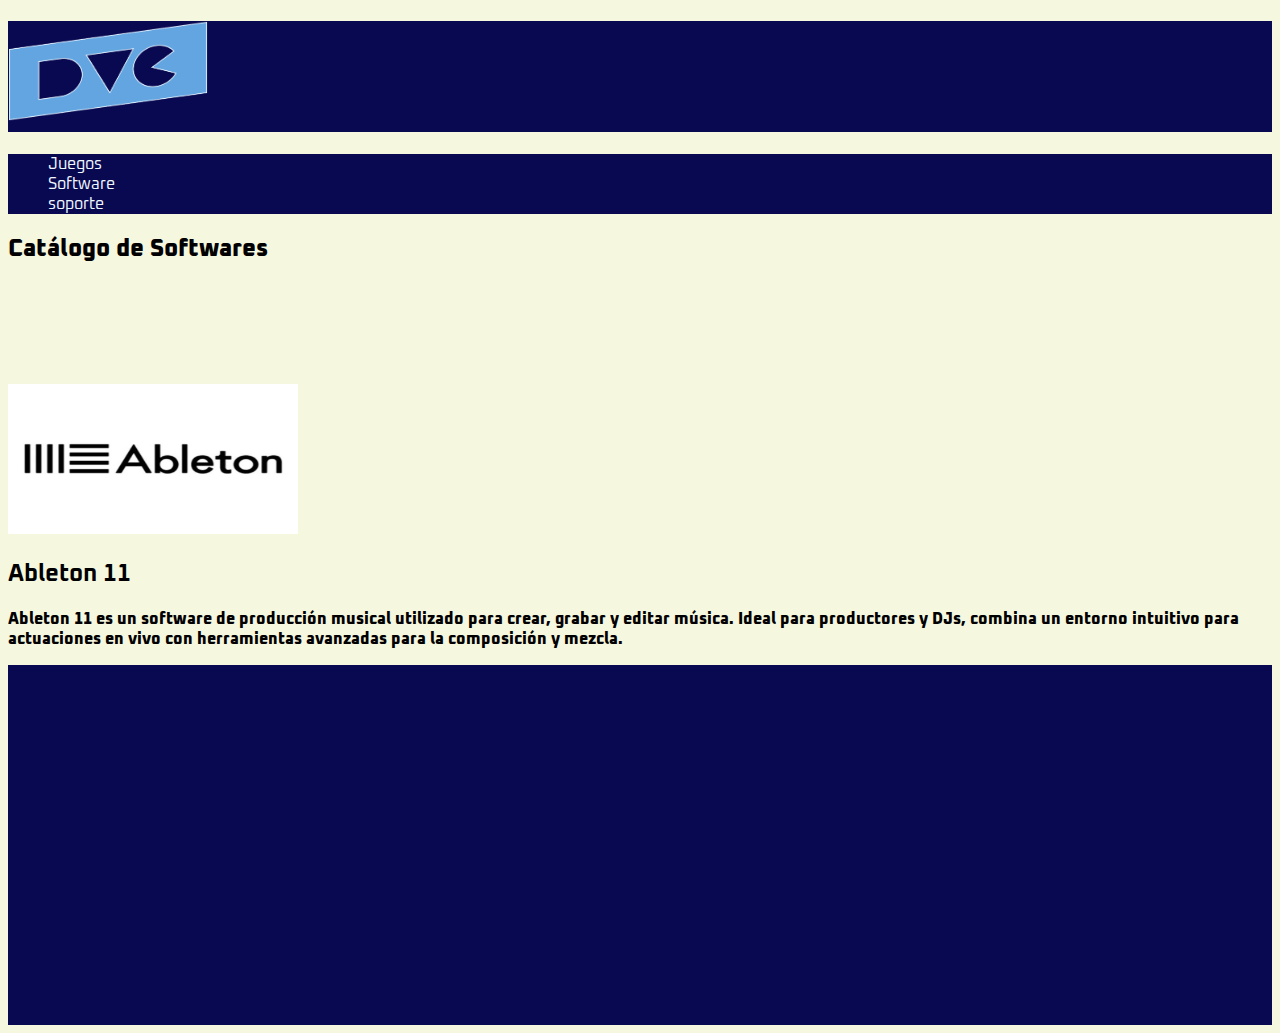
<file: catalogo de softwares/ableton.html>
<!DOCTYPE html>
<html lang="en">
<head>
    <meta charset="UTF-8">
    <meta name="viewport" content="width=device-width, initial-scale=1.0">
    <link rel="preconnect" href="https://fonts.googleapis.com">
    <link rel="preconnect" href="https://fonts.gstatic.com" crossorigin>
    <link href="https://fonts.googleapis.com/css2?family=Oxanium&display=swap" rel="stylesheet">
    <link rel="stylesheet" href="https://cdnjs.cloudflare.com/ajax/libs/font-awesome/6.6.0/css/all.min.css" integrity="sha512-Kc323vGBEqzTmouAECnVceyQqyqdsSiqLQISBL29aUW4U/M7pSPA/gEUZQqv1cwx4OnYxTxve5UMg5GT6L4JJg==" crossorigin="anonymous" referrerpolicy="no-referrer" />
    <link rel="stylesheet" href="styles2.css">
    <title>DvC</title>
</head>
<body>
    <header>
        <div id="menuprincipal">
            <h1><a href="/index.html"> <img src="/logo/dvc.png" height="100" width="200" alt="DvC"></a></h1>
            <a href="/carrito.html"> <i class="fa-solid fa-cart-shopping"></i></a>
        </div>
    </header>

    <nav>
        <div id="barramenu">
            <ul>
                <li><a href="/juegos.html">Juegos <i class="fa-solid fa-gamepad"></i></a></li>
                <li><a href="/software.html">Software <i class="fa-solid fa-computer"></i></a></li> 
                <li><a href="/soporte.html">soporte <i class="fa-solid fa-headset"></i></a></li>
            </ul>
        </div>
    </nav>

    <main>
        <h2 class="catalogo"><strong>Catálogo de Softwares</strong></h2>
        <section class="desc">
            <img src="/imagenes de productos/ableton.png" width="290" height="150" alt="Ableton 11">
            <iframe width="390" height="250" src="https://www.youtube.com/embed/zAisG2rrH_Q" title="Ableton Live 11: What’s new?" frameborder="0" allow="accelerometer; autoplay; clipboard-write; encrypted-media; gyroscope; picture-in-picture; web-share" referrerpolicy="strict-origin-when-cross-origin" allowfullscreen></iframe>
            <h2>Ableton 11</h2>
            <p>Ableton 11 es un software de producción musical utilizado para crear, grabar y editar música. Ideal para productores y DJs, combina un entorno intuitivo para actuaciones en vivo con herramientas avanzadas para la composición y mezcla.</p>
        </section>
    </main>

    <footer>
        <div id="iconos1">
            <ul>
                <li><a href="https://www.youtube.com/@damiNT"><i class="fa-brands fa-youtube"></i></a></li>
                <li><a href="https://www.instagram.com/dvmgo7"><i class="fa-brands fa-instagram"></i></a></li>
                <li><a href="https://wa.me/5493489541976"><i class="fa-brands fa-whatsapp"></i></a></li>
            </ul>
        </div>
    </footer>

</body>
</html>
</file>
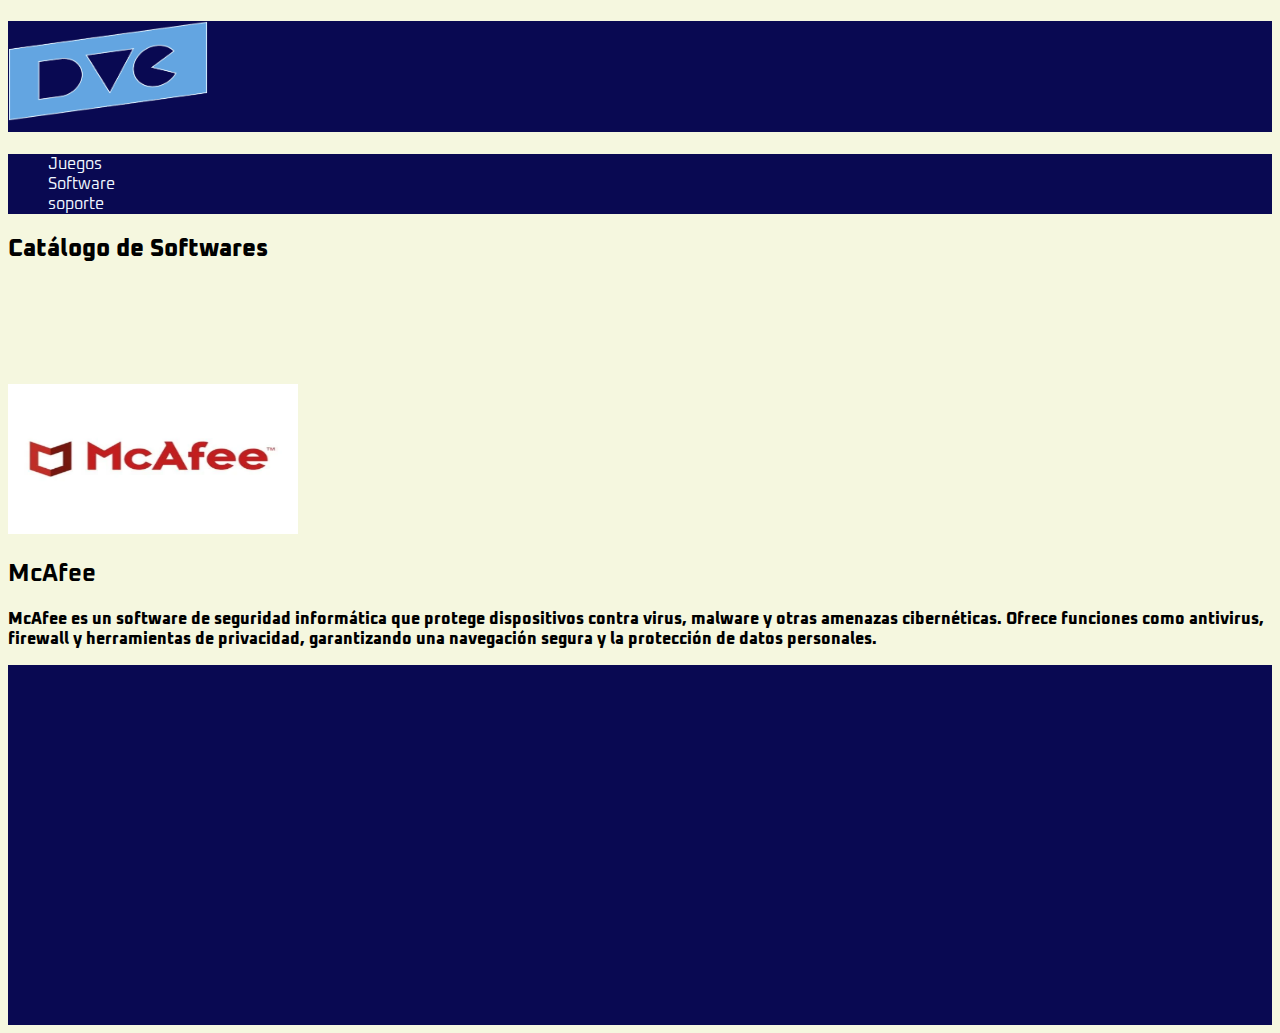
<file: catalogo de softwares/mcafee.html>
<!DOCTYPE html>
<html lang="en">
<head>
    <meta charset="UTF-8">
    <meta name="viewport" content="width=device-width, initial-scale=1.0">
    <link rel="preconnect" href="https://fonts.googleapis.com">
    <link rel="preconnect" href="https://fonts.gstatic.com" crossorigin>
    <link href="https://fonts.googleapis.com/css2?family=Oxanium&display=swap" rel="stylesheet">
    <link rel="stylesheet" href="https://cdnjs.cloudflare.com/ajax/libs/font-awesome/6.6.0/css/all.min.css" integrity="sha512-Kc323vGBEqzTmouAECnVceyQqyqdsSiqLQISBL29aUW4U/M7pSPA/gEUZQqv1cwx4OnYxTxve5UMg5GT6L4JJg==" crossorigin="anonymous" referrerpolicy="no-referrer" />
    <link rel="stylesheet" href="styles2.css">
    <title>DvC</title>
</head>

<body>
    <header>
        <div id="menuprincipal">
            <h1><a href="/index.html"> <img src="/logo/dvc.png" height="100" width="200" alt="DvC"></a></h1>
            <a href="/carrito.html"> <i class="fa-solid fa-cart-shopping"></i></a>
        </div>
    </header>

    <nav>
        <div id="barramenu">
            <ul>
                <li><a href="/juegos.html">Juegos <i class="fa-solid fa-gamepad"></i></a></li>
                <li><a href="/software.html">Software <i class="fa-solid fa-computer"></i></a></li> 
                <li><a href="/soporte.html">soporte <i class="fa-solid fa-headset"></i></a></li>
            </ul>
        </div>
    </nav>

    <main>
        <h2 class="catalogo"><strong>Catálogo de Softwares</strong></h2>
        <section class="desc">
            <img src="/imagenes de productos/mcafee.png" width="290" height="150" alt="McAfee">
            <iframe width="390" height="250" src="https://www.youtube.com/embed/Lnij0gy8X1Q" title="McAfee LiveSafe" frameborder="0" allow="accelerometer; autoplay; clipboard-write; encrypted-media; gyroscope; picture-in-picture; web-share" referrerpolicy="strict-origin-when-cross-origin" allowfullscreen></iframe>
            <h2>McAfee</h2>
            <p>McAfee es un software de seguridad informática que protege dispositivos contra virus, malware y otras amenazas cibernéticas. Ofrece funciones como antivirus, firewall y herramientas de privacidad, garantizando una navegación segura y la protección de datos personales.</p>
        </section>
    </main>
    
    <footer>
        <div id="iconos1">
            <ul>
                <li><a href="https://www.youtube.com/@damiNT"><i class="fa-brands fa-youtube"></i></a></li>
                <li><a href="https://www.instagram.com/dvmgo7"><i class="fa-brands fa-instagram"></i></a></li>
                <li><a href="https://wa.me/5493489541976"><i class="fa-brands fa-whatsapp"></i></a></li>
            </ul>
        </div>
    </footer>
</body>
</html>
</file>
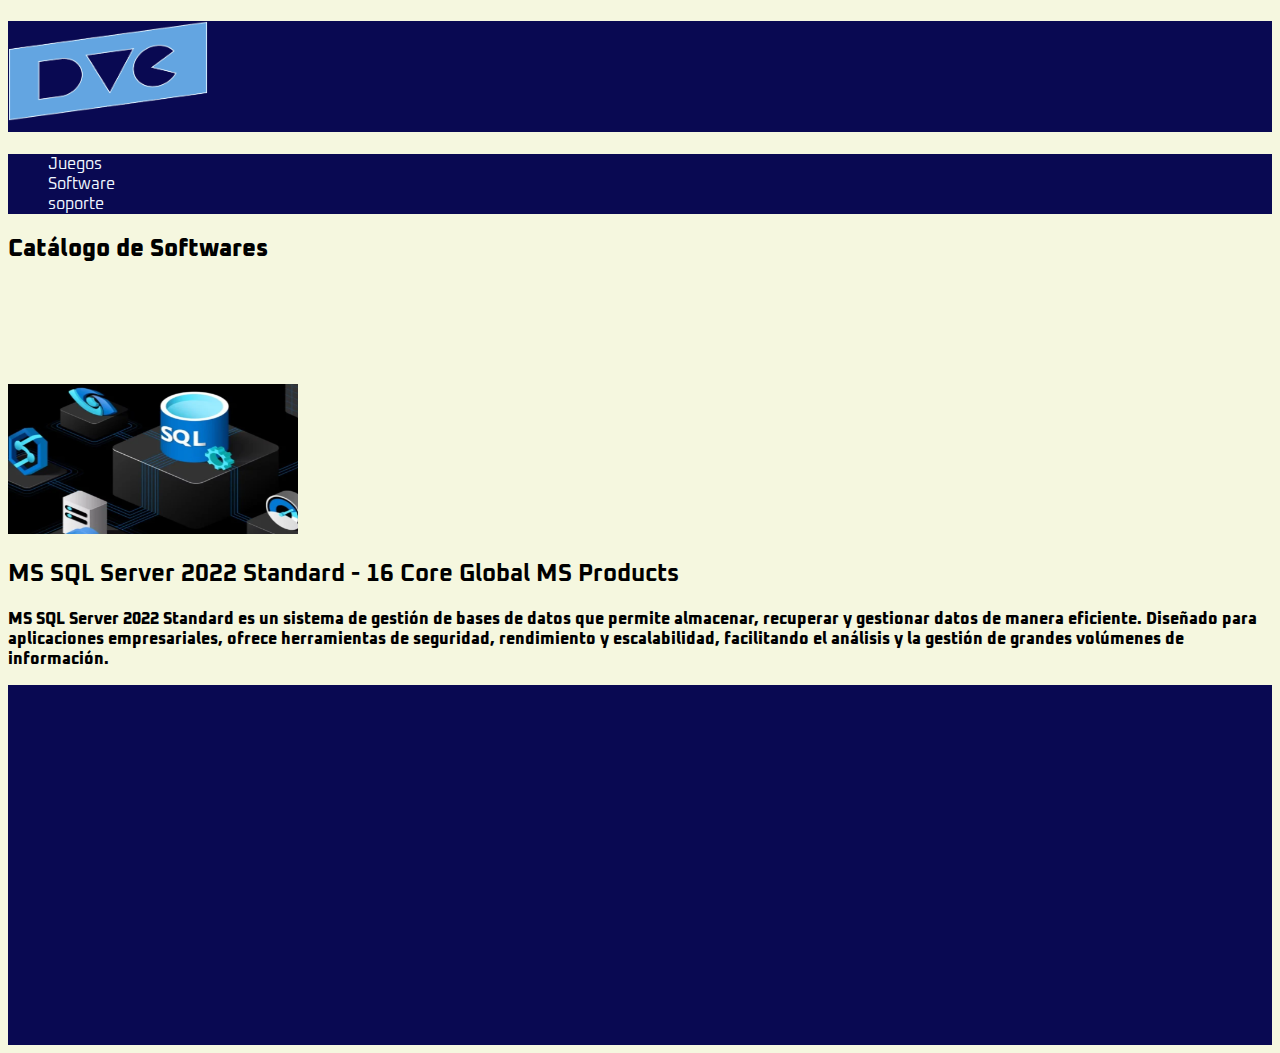
<file: catalogo de softwares/sqlserver.html>
<!DOCTYPE html>
<html lang="en">
<head>
    <meta charset="UTF-8">
    <meta name="viewport" content="width=device-width, initial-scale=1.0">
    <link rel="preconnect" href="https://fonts.googleapis.com">
    <link rel="preconnect" href="https://fonts.gstatic.com" crossorigin>
    <link href="https://fonts.googleapis.com/css2?family=Oxanium&display=swap" rel="stylesheet">
    <link rel="stylesheet" href="https://cdnjs.cloudflare.com/ajax/libs/font-awesome/6.6.0/css/all.min.css" integrity="sha512-Kc323vGBEqzTmouAECnVceyQqyqdsSiqLQISBL29aUW4U/M7pSPA/gEUZQqv1cwx4OnYxTxve5UMg5GT6L4JJg==" crossorigin="anonymous" referrerpolicy="no-referrer" />
    <link rel="stylesheet" href="styles2.css">
    <title>DvC</title>
</head>

<body>
    <header>
        <div id="menuprincipal">
            <h1><a href="/index.html"> <img src="/logo/dvc.png" height="100" width="200" alt="DvC"></a></h1>
            <a href="/carrito.html"> <i class="fa-solid fa-cart-shopping"></i></a>
        </div>
    </header>

    <nav>
        <div id="barramenu">
            <ul>
                <li><a href="/juegos.html">Juegos <i class="fa-solid fa-gamepad"></i></a></li>
                <li><a href="/software.html">Software <i class="fa-solid fa-computer"></i></a></li> 
                <li><a href="/soporte.html">soporte <i class="fa-solid fa-headset"></i></a></li>
            </ul>
        </div>
    </nav>

    <main>
        <h2 class="catalogo"><strong>Catálogo de Softwares</strong></h2>
        <section class="desc">
            <img src="/imagenes de productos/sqlserver.png" width="290" height="150" alt="SQL Server">
            <iframe width="390" height="250" src="https://www.youtube.com/embed/qEyPFkx-JKI" title="Actualizaciones de SQL Server 2022" frameborder="0" allow="accelerometer; autoplay; clipboard-write; encrypted-media; gyroscope; picture-in-picture; web-share" referrerpolicy="strict-origin-when-cross-origin" allowfullscreen></iframe>
            <h2>MS SQL Server 2022 Standard - 16 Core Global MS Products</h2>
            <p>MS SQL Server 2022 Standard es un sistema de gestión de bases de datos que permite almacenar, recuperar y gestionar datos de manera eficiente. Diseñado para aplicaciones empresariales, ofrece herramientas de seguridad, rendimiento y escalabilidad, facilitando el análisis y la gestión de grandes volúmenes de información.</p>
        </section>
    </main>

    <footer>
        <div id="iconos1">
            <ul>
                <li><a href="https://www.youtube.com/@damiNT"><i class="fa-brands fa-youtube"></i></a></li>
                <li><a href="https://www.instagram.com/dvmgo7"><i class="fa-brands fa-instagram"></i></a></li>
                <li><a href="https://wa.me/5493489541976"><i class="fa-brands fa-whatsapp"></i></a></li>
            </ul>
        </div>
    </footer>
    
</body>
</html>
</file>
<file: styles.css>
#menuprincipal {
    background-color: rgb(9, 9, 82);
    width: 100%;
}

nav li {
    list-style: none;
}

footer li {
    list-style: none;
}

body {
    background-color: rgba(241, 243, 209, 0.701);
}

nav {
    background-color: rgb(9, 9, 82);
}

#menujuegos {
    background-color: rgb(9, 9, 82);
}
.itemmenu {
    font-family: "Oxanium", sans-serif;
    font-optical-sizing: auto;
    font-weight: 800;
    font-style: normal
}


a {
    text-decoration: none;
    color: aliceblue;
    font-family: "Oxanium", sans-serif;
    font-optical-sizing: auto;
    font-weight: 400;
    font-style: normal
}

.generos {
    color: aliceblue;
}

/* Página de soporte*/

.titulosoporte {
    text-align: center;
    font-family: "Oxanium", sans-serif;
    font-optical-sizing: auto;
    font-weight: 800;
    font-style: normal
}
.formulario {
    background: rgb(9, 9, 82);
    font-family: "Oxanium", sans-serif;
    font-optical-sizing: auto;
    font-weight: 800;
    font-style: normal
}
.textof1 {
    color: rgb(133, 158, 179);
}
.textof2 {
    color: rgb(133, 158, 179);
}
.textof3 {
    color: rgb(133, 158, 179);
}
/* Fin página de soporte */


footer {
    background-color: rgb(9, 9, 82);
}



/* Página de softwares */
.catsof {
        font-family: "Oxanium", sans-serif;
        font-optical-sizing: auto;
        font-weight: 800;
        font-style: normal
    }
.soft1 {
    border-style: inset;
    border-radius: 5px;
    background-color: rgb(9, 9, 82);
    font-family: "Oxanium", sans-serif;
    font-optical-sizing: auto;
    font-weight: 800;
    font-style: normal
}
.soft2 {
    border-style: inset;
    border-radius: 5px;
    background-color: rgb(9, 9, 82);
    font-family: "Oxanium", sans-serif;
    font-optical-sizing: auto;
    font-weight: 800;
    font-style: normal
}
.soft3 {
    border-style: inset;
    border-radius: 5px;
    background-color: rgb(9, 9, 82);
    font-family: "Oxanium", sans-serif;
    font-optical-sizing: auto;
    font-weight: 800;
    font-style: normal
}
/* Fin página de softwares */

/* Página de juegos */

.titujuegos {
    font-family: "Oxanium", sans-serif;
    font-optical-sizing: auto;
    font-weight: 800;
    font-style: normal
}
.juego1 {
    border-style: inset;
    border-radius: 5px;
    background-color: rgb(9, 9, 82);
    font-family: "Oxanium", sans-serif;
    font-optical-sizing: auto;
    font-weight: 800;
    font-style: normal
}

.juego2 {
    border-style: inset;
    border-radius: 5px;
    background-color: rgb(9, 9, 82);
    font-family: "Oxanium", sans-serif;
    font-optical-sizing: auto;
    font-weight: 800;
    font-style: normal
}
.juego3 {
    border-style: inset;
    border-radius: 5px;
    background-color: rgb(9, 9, 82);
    font-family: "Oxanium", sans-serif;
    font-optical-sizing: auto;
    font-weight: 800;
    font-style: normal
}
.juego4 {
    border-style: inset;
    border-radius: 5px;
    background-color: rgb(9, 9, 82);
    font-family: "Oxanium", sans-serif;
    font-optical-sizing: auto;
    font-weight: 800;
    font-style: normal
}
.juego5 {
    border-style: inset;
    border-radius: 5px;
    background-color: rgb(9, 9, 82);
    font-family: "Oxanium", sans-serif;
    font-optical-sizing: auto;
    font-weight: 800;
    font-style: normal
}
/* Fin página de juegos */


/* Página Principal */
.titulo_principal {
    text-align: center;
    font-family: "Oxanium", sans-serif;
    font-optical-sizing: auto;
    font-weight: 800;
    font-style: normal
}

#iconos1 {
    display: flex;
    align-items: center;
    justify-content: center;
    min-height: 40vh;
}

.fa-brands {
    color: aliceblue;
    font-size: 30px;
    margin: 30%;
}

.fa-solid {
    color: aliceblue;
}

/* Fin página Principal */
</file>
<file: catalogo de juegos/styles3.css>
/*Catalogo de juegos*/
.catalogo{
    font-family: "Oxanium", sans-serif;
    font-optical-sizing: auto;
    font-weight: 800;
    font-style: normal
}
.desc {
    font-family: "Oxanium", sans-serif;
    font-optical-sizing: auto;
    font-weight: 800;
    font-style: normal
}

#menuprincipal {
    background-color: rgb(9, 9, 82);
    width: 100%;
}

body {
    background-color: rgba(241, 243, 209, 0.701);
}

nav {
    background-color: rgb(9, 9, 82);
}

footer {
    background-color: rgb(9, 9, 82);
}

nav li {
    list-style: none;
}

footer li {
    list-style: none;
}

#iconos1 {
    display: flex;
    align-items: center;
    justify-content: center;
    min-height: 40vh;
}

.fa-brands {
    color: aliceblue;
    font-size: 30px;
    margin: 30%;
}

.fa-solid {
    color: aliceblue;
}

a {
    text-decoration: none;
    color: aliceblue;
    font-family: "Oxanium", sans-serif;
    font-optical-sizing: auto;
    font-weight: 400;
    font-style: normal
}
</file>
<file: catalogo de softwares/styles2.css>
.catalogo{
    font-family: "Oxanium", sans-serif;
    font-optical-sizing: auto;
    font-weight: 800;
    font-style: normal
}
.desc { 
    font-family: "Oxanium", sans-serif;
    font-optical-sizing: auto;
    font-weight: 800;
    font-style: normal
}

#menuprincipal {
    background-color: rgb(9, 9, 82);
    width: 100%;
}

body {
    background-color: rgba(241, 243, 209, 0.701);
}

nav {
    background-color: rgb(9, 9, 82);
}

footer {
    background-color: rgb(9, 9, 82);
}

nav li {
    list-style: none;
}

footer li {
    list-style: none;
}

#iconos1 {
    display: flex;
    align-items: center;
    justify-content: center;
    min-height: 40vh;
}

.fa-brands {
    color: aliceblue;
    font-size: 30px;
    margin: 30%;
}

.fa-solid {
    color: aliceblue;
}

a {
    text-decoration: none;
    color: aliceblue;
    font-family: "Oxanium", sans-serif;
    font-optical-sizing: auto;
    font-weight: 400;
    font-style: normal
}
</file>
